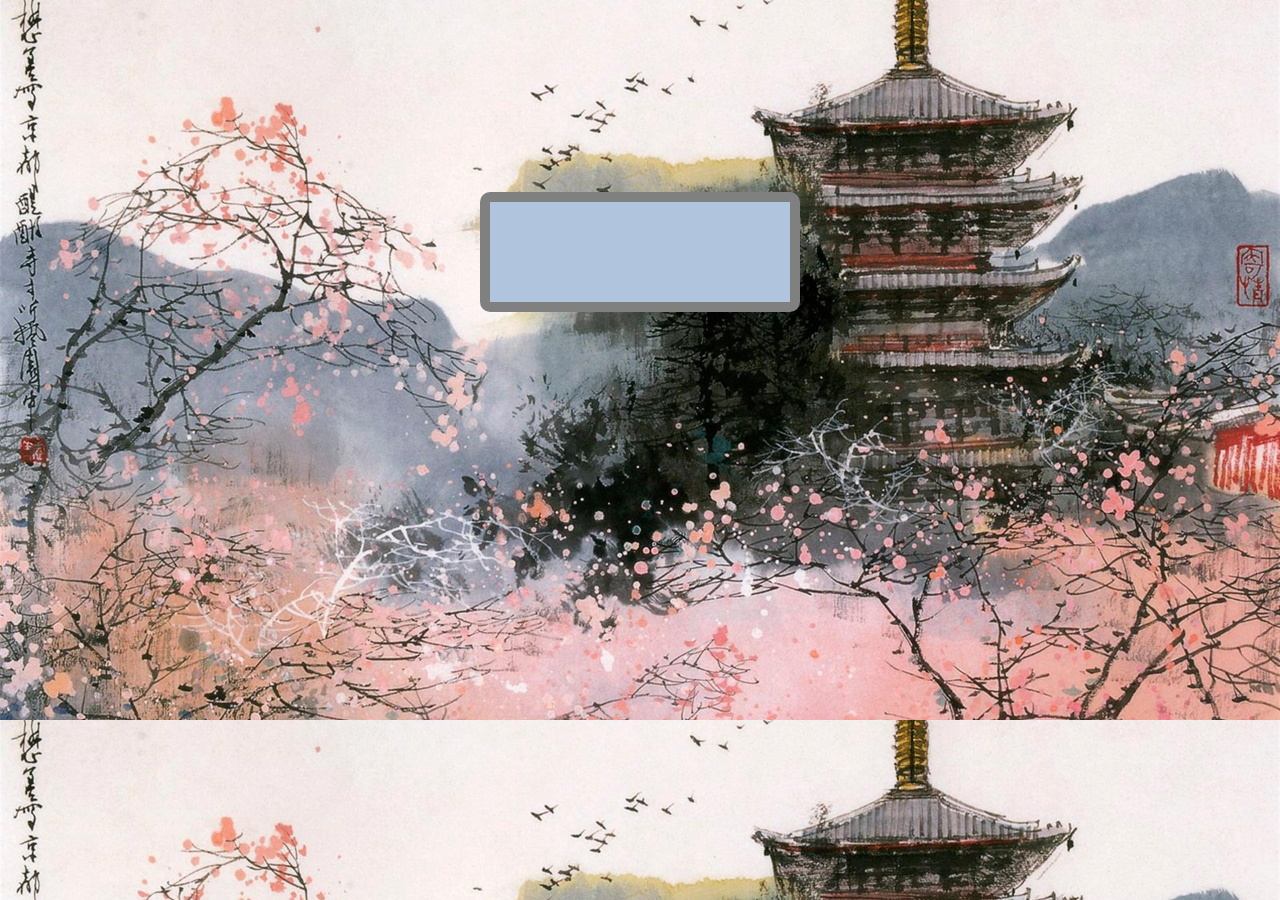
<file: index.html>
<!DOCTYPE html><html lang="en"><head><meta charset="utf-8"><meta name="viewport" content="width=device-width,initial-scale=1,shrink-to-fit=no"><meta name="theme-color" content="#000000"><link rel="manifest" href="/manifest.json"><link rel="shortcut icon" href="/favicon.ico"><title>Shogi</title><link href="/static/css/main.a4ab08f8.css" rel="stylesheet"></head><body><noscript>You need to enable JavaScript to run this app.</noscript><div id="root"></div><script type="text/javascript" src="/static/js/main.dc3c69d5.js"></script></body></html>
</file>
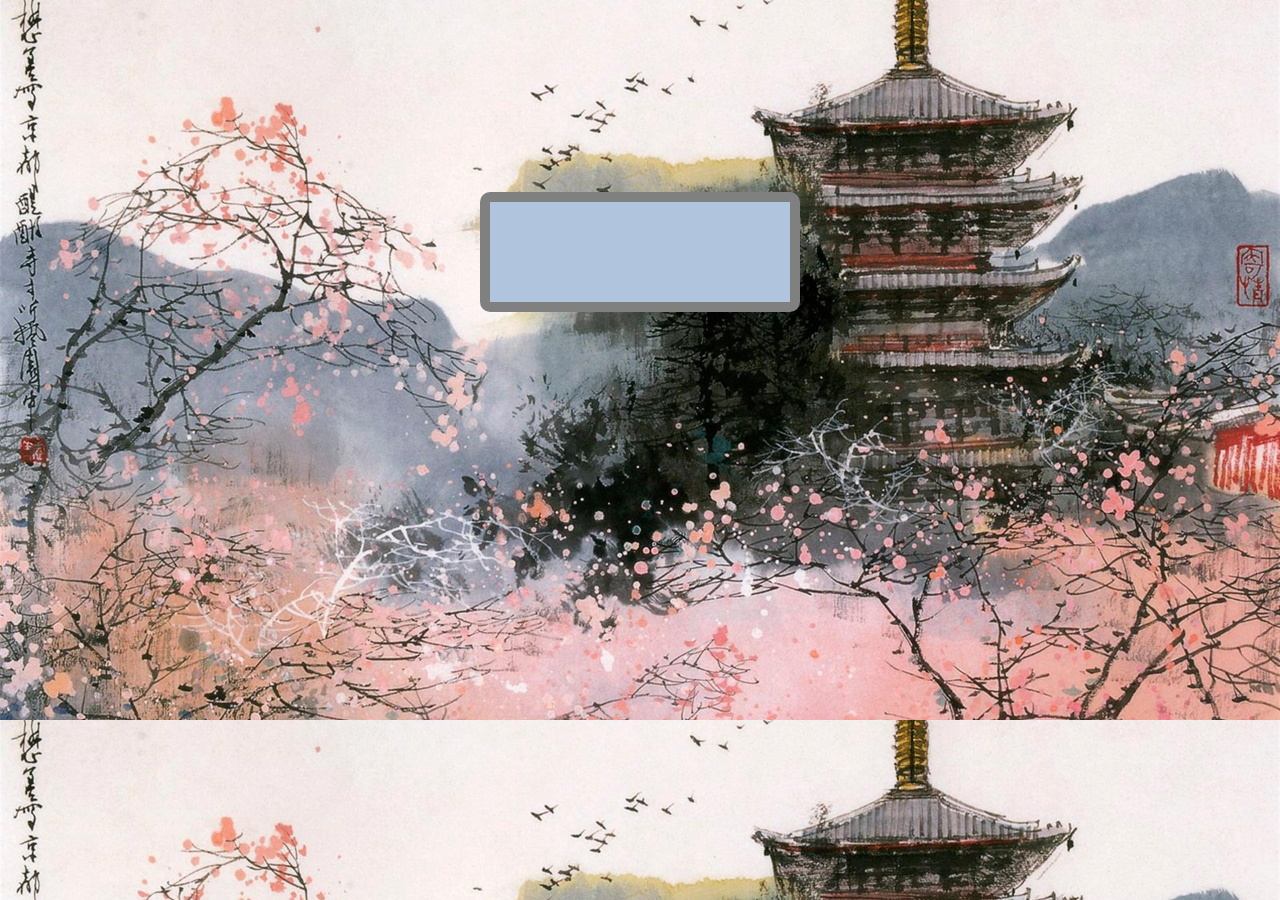
<file: ex.html>
<!DOCTYPE html>
<html lang="en">
<head>
	<meta charset="UTF-8">
	<title>LIFE</title>
	<link rel="stylesheet" href="css/style.css">
</head>
<body>
<header>
	<a href="#canvas">canvas</a><a href="#svg">svg</a><a href="#div">div</a>
</header>

<button id="prevHistory"> << </button>
<button id="btnStart"> > </button>
<button id="btnEnd">||</button>
<button id="nexHistory"> >> </button>
<label>
	<input id="speed" type="range" min="50" max="100" step="1" value="75">
	X:<select name="widthSize" id="widthSize">
	<option value="30">30</option>
	<option value="40">40</option>
	<option value="50">50</option>
</select>
	Y:<select name="heightSize" id="heightSize">
	<option value="30">30</option>
	<option value="40">40</option>
	<option value="50">50</option>
</select>
</label>
<p>Количество ходов: <span id="count">0</span></p>
<div id="content"></div>

<script src="js/gameObject.js"></script>
</body>
</html>
</file>
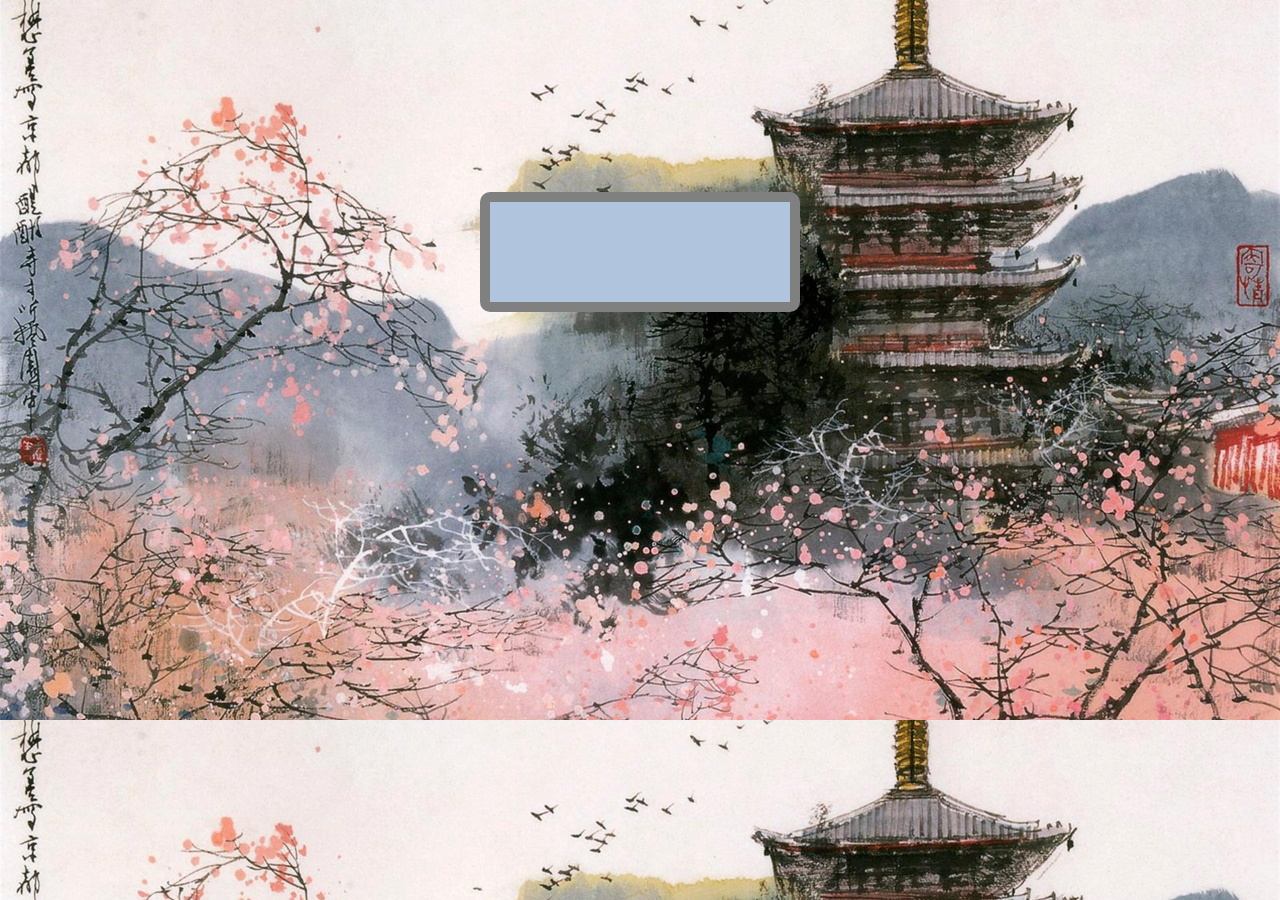
<file: SPA.html>
<!DOCTYPE html>
<html lang="en">
<head>
	<meta charset="UTF-8">
	<title>SPA</title>
	<link rel="stylesheet" type="text/css" href="css/style.css">
	<script src="https://api-maps.yandex.ru/2.1/?lang=ru_RU" type="text/javascript"></script>
</head>
<body>
	<header>
		<form id="request">
			<input id="xhr" type="radio" name="request_type" value="XHR" checked><label for="xhr"> XHR </label> ||<input id="fetch" type="radio" name="request_type" value="fetch"><label for="fetch"> FETCH </label>
		</form>
		<nav>
			<ul>
				<li><a href="#">О сайте</a></li>
				<li><a href="#map">Карта</a></li>
			</ul>
		</nav>
		<form id="search">
			<input id="sityName" type="text" name="text">
			<button id="search_btn">Поиск</button>
		</form>
	</header>
	<content>
		<div id="content">

		</div>	
	</content>
	<script type="text/javascript" src="js/map.js"></script>
	<script type="text/javascript" src="js/about.js"></script>

	<script type="text/javascript" src="js/createMap.js"></script>
	<script type="text/javascript" src="js/request.js"></script>
	<script type="text/javascript" src="js/getLocationCoordinates.js"></script>
	<script type="text/javascript" src="js/LocalStorage.js"></script>
	<script type="text/javascript" src="js/weather.js"></script>
	
	<script type="text/javascript" src="js/addHistory.js"></script>
	<script type="text/javascript" src="js/addPreferences.js"></script>
	<script type="text/javascript" src="js/clickPreference.js"></script>
	<script type="text/javascript" src="js/clickHistory.js"></script>
	<script type="text/javascript" src="js/router.js"></script>
</body>
</html>
</file>
<file: static/css/main.a4ab08f8.css>
body{margin:0;padding:0;font-family:sans-serif}.wrapper{width:1070px;-ms-flex-direction:row;flex-direction:row;-ms-flex-align:center;align-items:center;margin:0 auto;margin-top:20px}.mainBoard,.wrapper{display:-ms-flexbox;display:flex}.mainBoard{position:relative;width:630px;height:630px;-ms-flex-direction:column;flex-direction:column;margin:0 auto;margin-bottom:25px;border:1px solid gray;background:url(/static/media/board.1e1423cd.jpg);background-size:contain}.boardRow{-ms-flex:1 1;flex:1 1;-ms-flex-direction:row;flex-direction:row}.boardCell,.boardRow{display:-ms-flexbox;display:flex}.boardCell{-ms-flex:1 1;flex:1 1;-ms-flex-pack:center;justify-content:center;-ms-flex-line-pack:center;align-content:center;border:1px solid gray}.activeBoard{z-index:-1000}.activeBoard,.disactiveBoard{position:absolute;top:0;left:0;width:100%;height:100%}.disactiveBoard{z-index:1000}.figure{width:60px;height:60px;-webkit-clip-path:polygon(50% 0,90% 20%,100% 100%,0 100%,10% 20%);clip-path:polygon(50% 0,90% 20%,100% 100%,0 100%,10% 20%);margin-top:4px;background:url([data-uri]);text-align:center}.P{background:url([data-uri]) no-repeat;background-position:5px 5px}.L,.P{width:100%;height:100%}.L{background:url([data-uri]) no-repeat;background-position:-44px 10px}.H{background:url([data-uri]) no-repeat;background-position:-94px 10px}.H,.S{width:100%;height:100%}.S{background:url([data-uri]) no-repeat;background-position:-144px 10px}.G{width:100%;height:100%;background:url([data-uri]) no-repeat;background-position:-195px 10px}.K{background:url([data-uri]) no-repeat;width:100%;height:100%;background:url([data-uri]) no-repeat;background-position:-244px 10px}.R{background:url([data-uri]) no-repeat}.B{background:url([data-uri]) no-repeat;background-position:-344px 12px}.B,.R{width:100%;height:100%}.R{background:url([data-uri]) no-repeat;background-position:-295px 10px}.TB{background:url([data-uri]) no-repeat;background-position:-395px 12px}.TB,.TR{width:100%;height:100%}.TR{background:url([data-uri]) no-repeat;background-position:-446px 8px}.TH,.TL,.TP,.TS{width:100%;height:100%;background:url([data-uri]) no-repeat;background-position:-495px 8px}.figure.enemy{-webkit-transform:rotate(180deg);-ms-transform:rotate(180deg);transform:rotate(180deg)}.reservBoard{width:210px;height:280px;margin:4px;padding:4px;border:2px solid grey;background:url(/static/media/board.1e1423cd.jpg)}.reservBoard>.figure{display:inline-block;width:60px;height:60px;-webkit-clip-path:polygon(50% 0,90% 20%,100% 100%,0 100%,10% 20%);clip-path:polygon(50% 0,90% 20%,100% 100%,0 100%,10% 20%);margin:2px;background:url([data-uri]);text-align:center}.turnIndicate{position:absolute;padding:20px;top:25px;left:130px;-ms-flex-line-pack:center;align-content:center;font-size:18px;font-weight:700;text-transform:uppercase}.controls{position:absolute;top:30px;right:30px;z-index:99999999}.Exit,.newGame,.Rules{width:80px;height:80px;margin-right:10px;border-radius:50%;font-size:14px;font-weight:600;text-transform:uppercase;border:2px solid grey;background:#b0c4de;cursor:pointer}.fusuma_left{left:0;width:49%;background:url(/static/media/background.a99b3f0d.jpg) no-repeat;background-size:cover;background-position:0 0;-webkit-transition:left .5s;-o-transition:left .5s;transition:left .5s}.fusuma_left,.fusuma_left_hide{position:absolute;top:0;height:100%;border-right:15px solid dimgrey;z-index:1600}.fusuma_left_hide{left:-50%;width:50%;background:url(/static/media/background.a99b3f0d.jpg) no-repeat;background-size:cover;background-position:0 0;-webkit-transition:left 2s;-o-transition:left 2s;transition:left 2s}.fusuma_right{right:0;width:49%;background:url(/static/media/background.a99b3f0d.jpg) no-repeat;background-size:cover;background-position:100% 0;-webkit-transition:right .5s;-o-transition:right .5s;transition:right .5s}.fusuma_right,.fusuma_right_hide{position:absolute;top:0;height:100%;border-left:15px solid dimgrey;z-index:1600}.fusuma_right_hide{right:-50%;width:50%;background:url(/static/media/background.a99b3f0d.jpg) no-repeat;background-size:cover;background-position:100% 0;-webkit-transition:right 2s;-o-transition:right 2s;transition:right 2s}.hide_rules{top:-800px}.hide_rules,.show_rules{position:absolute;left:150px;-webkit-transition:top 2s;-o-transition:top 2s;transition:top 2s;z-index:9999}.show_rules{top:15px}.rules{width:800px;height:650px;overflow:auto;margin:0 auto;padding-left:10px;padding-right:10px;background:#fffede}.rules table{border-spacing:0;border:1px solid grey}.rules td,.rules th{padding:5px;border:1px solid grey}.rules li,.rules p{font-size:18px}.rules>.figure{width:80px;height:80px;-webkit-clip-path:polygon(50% 0,90% 25%,100% 100%,0 100%,10% 25%);clip-path:polygon(50% 0,90% 25%,100% 100%,0 100%,10% 25%);background:grey}.chat{position:absolute;bottom:10px;left:30px;width:290px;height:160px;z-index:1100}.chat .text{width:100%;height:130px;background:hsla(0,2%,88%,.6);overflow:auto}.chat .text::-webkit-scrollbar{width:0!important}.chat .text p{-webkit-margin-before:.3em;-webkit-margin-after:.3em;color:#414141;font-weight:600;padding-left:10px;padding-right:10px}.chat .text p.enemyText{text-align:left}.chat .text p.myText{text-align:right}.message{width:280px;height:25px;padding-left:5px;padding-right:5px;border:none}.start_page{position:absolute;top:0;left:0;width:100%;height:100%}.start_page #start_link{display:block;width:200px;padding:50px;margin:0 auto;margin-top:15%;text-align:center;background:#b0c4de;text-transform:uppercase;text-decoration:none;font-size:20px;font-weight:700;color:grey;border:10px solid grey;border-radius:10px}body{background:url(/static/media/background.a99b3f0d.jpg);background-size:cover}.App{position:relative;width:100%;max-width:1305px;min-width:1280px;height:100%;overflow:hidden}
/*# sourceMappingURL=main.a4ab08f8.css.map*/
</file>
